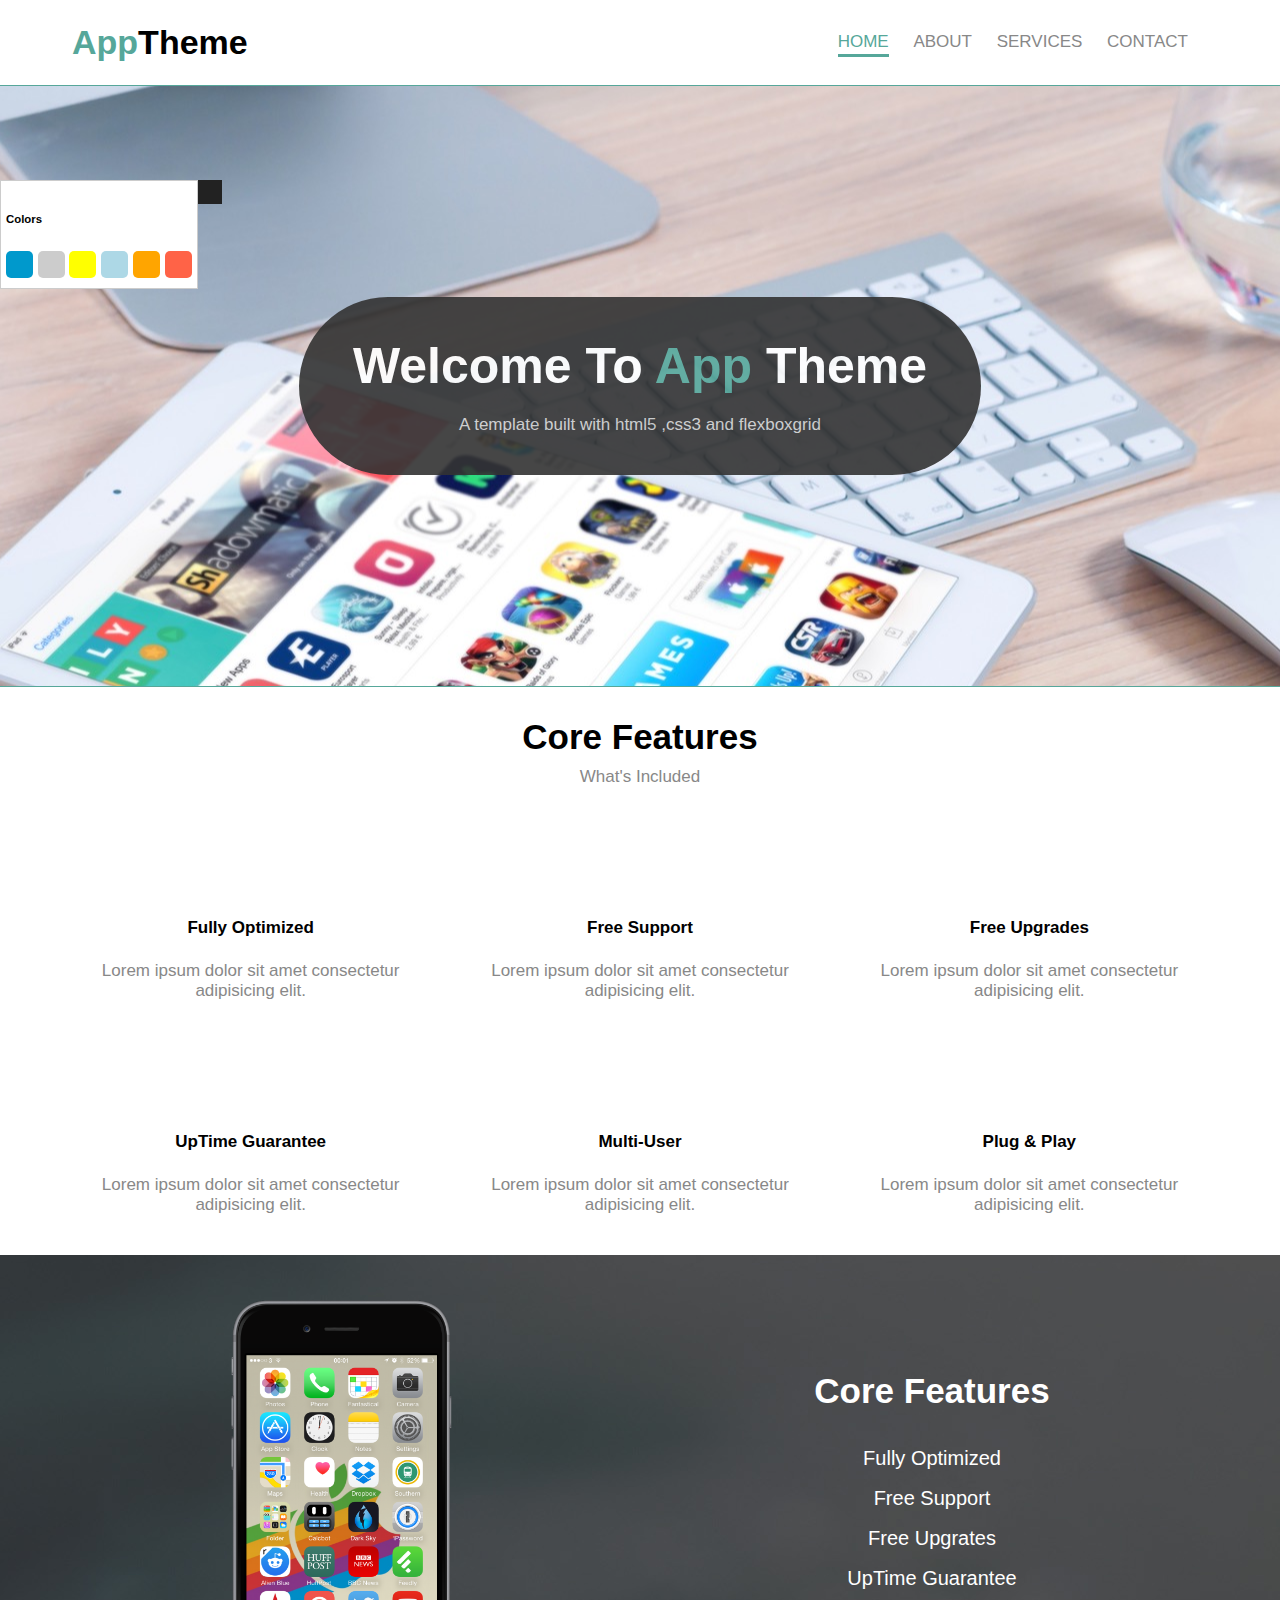
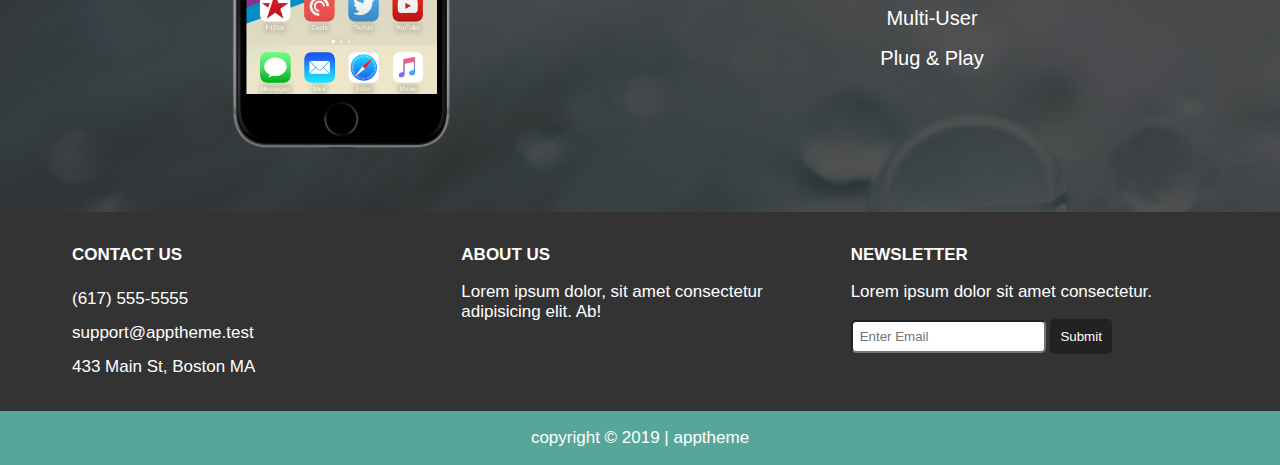
<file: index.html>
<!DOCTYPE html>
<html lang="en">
<head>
    <meta charset="UTF-8">
    <meta name="viewport" content="width=device-width, initial-scale=1.0">
    <meta http-equiv="X-UA-Compatible" content="ie=edge">
    <title>AppTheme | Home</title>
    <link rel="stylesheet" href="https://use.fontawesome.com/releases/v5.0.13/css/all.css" integrity="sha384-DNOHZ68U8hZfKXOrtjWvjxusGo9WQnrNx2sqG0tfsghAvtVlRW3tvkXWZh58N9jp" crossorigin="anonymous">
    <link rel="stylesheet" href="css/flexboxgrid.css">
    <link rel="stylesheet" href="css/style.css">
</head>
<body>
    <!--HEADER-->
    <header id="main-header">
            <div class="container">
                <div class="row end-sm end-lg end-md middle-xs middle-sm middle-md middle-lg">
                    <div class="col-xs-12 col-sm-2 col-md-2 col-lg-2">
                        <h1><span id="s2" class="primary-text">App</span>Theme</h1>
                    </div>
                    <div class="col-xs-12 col-sm-10 col-md-10 col-lg-10 ">
                        <nav id="navbar">
                            <ul>
                                <li class="current"><a href="index.html">Home</a></li>
                                <li><a href="about.html">About</a></li>
                                <li><a href="services.html">Services</a></li>
                                <li><a href="contact.html">Contact</a></li>
                            </ul>
                        </nav>
                    </div>
                </div>
            </div>
    </header>
    <!--SHOWCASE-->
    <section id="showcase">
        <div class="container">
            <div class="row center-lg center-md center-sm center-xs middle-lg middle-md middle-sm middle-xs">
                <div class="col-xs-10 col-sm-10 col-md-10 col-lg-7 showcase-content">
                    <h1>Welcome To <span id="s1" class="primary-text"> App </span>Theme</h1>
                    <p>A template built with html5 ,css3 and flexboxgrid</p>
                </div>
            </div>
        </div>
    </section>


    <!--Jquery section-->
      <div id="options-container" class="shadow p-3 mb-5 bg-white rounded">
                <div class="options-box">
                        <!-- <h6>Header Style</h4> -->
                        <h6>Colors</h6>
                        <span class="Color-item"></span>
                        <span class="Color-item"></span>
                        <span class="Color-item"></span>
                        <span class="Color-item"></span>
                        <span class="Color-item"></span>
                        <span class="Color-item"></span>
                </div>
            <i class="fas fa-cogs"></i>
      </div>  

    <!--end jquery section-->


    <!--Features-->
    <section id="features"> 
            <div class="container">
                <div class="row center-lg center-md center-xs center-sm middle-xs middle-sm middle-md middle-lg ">
                        <div class="col-lg-12 col-md-12 col-sm-12 col-xs-12">
                            <h2>Core Features</h2>
                            <p>What's Included</p>
                            <!--ICON ROW 1 -->
                            <div class="row center-lg center-md center-xs center-sm">
                                    <div class="col-xs-12 col-sm-4 col-md-4 col-lg-4">
                                        <i style="  font-size: 60px;
                                        color: #56a79a; " class="fas fa-columns"></i><br>
                                        <h4>Fully Optimized</h4>
                                        <p>Lorem ipsum dolor sit amet consectetur adipisicing elit. </p>
                                    </div> 
                                    <div class="col-xs-12 col-sm-4 col-md-4 col-lg-4">
                                            <i style="   font-size: 60px;
                                            color: #56a79a; " class="far fa-question-circle"></i> <br>
                                        <h4>Free Support</h4>
                                        <p>Lorem ipsum dolor sit amet consectetur adipisicing elit.</p>
                                    </div>
                                    <div class="col-xs-12 col-sm-4 col-md-4 col-lg-4">
                                        <i class="fas fa-rocket"></i> <br>
                                        <h4>Free Upgrades</h4>
                                        <p>Lorem ipsum dolor sit amet consectetur adipisicing elit. </p>
                                    </div>
                            </div>

                             <!--ICON ROW 2 -->
                             <div class="row center-lg center-md center-xs center-sm">
                                    <div class="col-xs-12 col-sm-4 col-md-4 col-lg-4">
                                         <i class="fas fa-chart-line"></i>  <br>
                                        <h4>UpTime Guarantee </h4>
                                        <p>Lorem ipsum dolor sit amet consectetur adipisicing elit. </p>
                                    </div> 
                                    <div class="col-xs-12 col-sm-4 col-md-4 col-lg-4">
                                        <i class="fa fa-users"></i><br>
                                        <h4>Multi-User</h4>
                                        <p>Lorem ipsum dolor sit amet consectetur adipisicing elit.</p>
                                    </div>
                                    <div class="col-xs-12 col-sm-4 col-md-4 col-lg-4">
                                        <i class="fa fa-plug"></i><br>
                                        <h4>Plug & Play</h4>
                                        <p>Lorem ipsum dolor sit amet consectetur adipisicing elit. </p>
                                    </div>
                             </div>

                        </div>
                </div>
            </div>
    </section>
    <!--INFO SECTION-->
    <SECtion id="info">
        <div class="container">
            <div class="row center-sm center-xs center-md center-lg middle-lg middle-md middle-sm middle-xs">
                <div class="col-xs-12 col-md-6 col-sm-6 col-lg-6">
                    <img src="img/iphone.png" alt="" srcset="">
                </div>
                <div class="col-xs-12 col-md-6 col-sm-6 col-lg-6">
                    <h2>Core Features</h2>
                    <ul>
                    <li><i class="fas fa-check"></i> Fully Optimized </li>
                    <li><i class="fas fa-check"></i> Free Support </li>
                    <li><i class="fas fa-check"></i> Free Upgrates </li>
                    <li><i class="fas fa-check"></i> UpTime Guarantee </li>
                    <li><i class="fas fa-check"></i>Multi-User </li>
                  
                    <li><i class="fas fa-check"></i> Plug & Play</li>
                    </ul>
                </div>


            </div>
        </div>
    </SECtion>
    <!--COMPANY-->
    <section id="company">
        <div class="container">
            <div class="row">
                <div class="col-xs-12 col-sm-4 col-md-4 col-lg-4">
                    <h4>Contact Us</h4>
                    <ul>
                        <li><i class="fas fa-phone"></i> (617) 555-5555 </li>
                        <li><i class="fas fa-envelope"></i> support@apptheme.test </li>
                        <li><i class="fas fa-map"></i> 433 Main St, Boston MA </li>
                    </ul>
                </div>
                <div class="col-xs-12 col-sm-4 col-md-4 col-lg-4">
                    <h4>About Us</h4>
                    <p>Lorem ipsum dolor, sit amet consectetur adipisicing elit. Ab!</p>
                 </div>
                 <div class="col-xs-12 col-sm-4 col-md-4 col-lg-4">
                    <h4>Newsletter</h4>
                    <p>Lorem ipsum dolor sit amet consectetur.</p>
                    <form action="">
                        <input type="text" name="email" placeholder="Enter Email">
                        <button type="submit" name="button">Submit</button>
                    </form>
                 </div>
            </div>
        </div>
    </section>
    <footer id="main-footer"> 
        <div class="container">
            <div class="row center-lg center-md center-xs center-sm">
                <div class="col-xs-12 col-sm-12 col-md-12 col-lg-12">
                    <p>copyright &copy; 2019 | apptheme</p>
                </div>
            </div>
        </div>
    </footer>

    <script src="js/jquery-3.4.1.min.js"></script>
    <script src="https://cdn.jsdelivr.net/npm/popper.js@1.16.0/dist/umd/popper.min.js" integrity="sha384-Q6E9RHvbIyZFJoft+2mJbHaEWldlvI9IOYy5n3zV9zzTtmI3UksdQRVvoxMfooAo" crossorigin="anonymous"></script>
    <script src="https://stackpath.bootstrapcdn.com/bootstrap/4.4.1/js/bootstrap.min.js" integrity="sha384-wfSDF2E50Y2D1uUdj0O3uMBJnjuUD4Ih7YwaYd1iqfktj0Uod8GCExl3Og8ifwB6" crossorigin="anonymous"></script>
    <script src="js/main.js"></script>





</body>
</html>
</file>
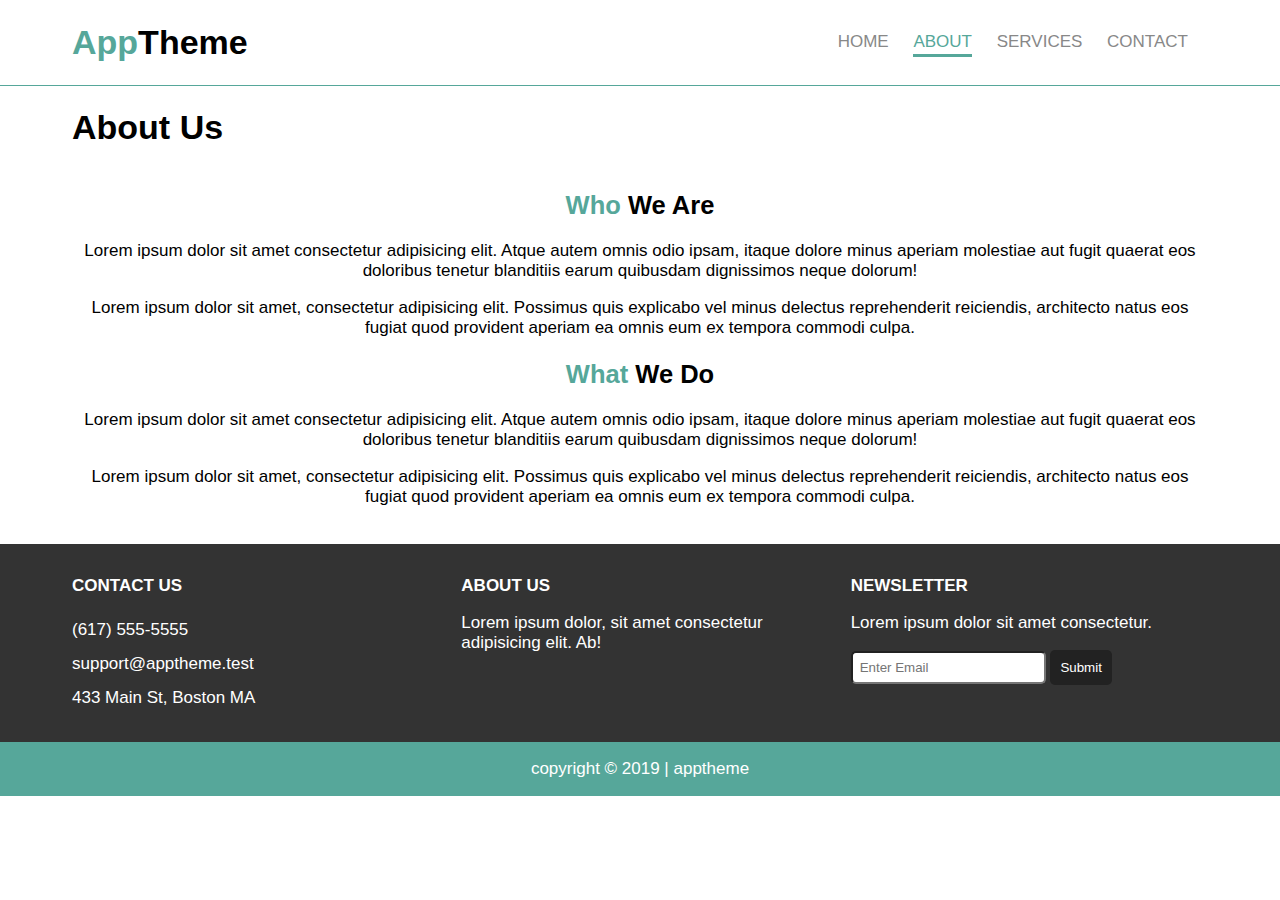
<file: about.html>
<!DOCTYPE html>
<html lang="en">
<head>
    <meta charset="UTF-8">
    <meta name="viewport" content="width=device-width, initial-scale=1.0">
    <meta http-equiv="X-UA-Compatible" content="ie=edge">
    <link rel="stylesheet" href="https://use.fontawesome.com/releases/v5.0.13/css/all.css" integrity="sha384-DNOHZ68U8hZfKXOrtjWvjxusGo9WQnrNx2sqG0tfsghAvtVlRW3tvkXWZh58N9jp" crossorigin="anonymous">
    <link rel="stylesheet" href="css/flexboxgrid.css">
    <link rel="stylesheet" href="css/style.css">
    <title>AppTheme | About</title>
</head>
<body>
        <!--HEADER-->
        <header id="main-header">
                <div class="container">
                    <div class="row end-sm end-lg end-md middle-xs middle-sm middle-md middle-lg ">
                        <div class="col-xs-12 col-sm-2 col-md-2 col-lg-2">
                            <h1><span class="primary-text">App</span>Theme</h1>
                        </div>
                        <div class="col-xs-12 col-sm-10 col-md-10 col-lg-10 ">
                            <nav id="navbar">
                                <ul>
                                    <li><a href="index.html">Home</a></li>
                                    <li class="current"><a href="about.html">About</a></li>
                                    <li><a href="services.html">Services</a></li>
                                    <li><a href="contact.html">Contact</a></li>
                                </ul>
                            </nav>
                        </div>
                    </div>
                </div>
        </header>
      <!--subheader-->
      <section id="subheader">
            <div class="container">
                <div class="row">
                    <div class="col-lg-12 col-sm-12 col-md-12 col-xs-12">
                        <h1>About Us</h1>
                    </div>
                </div>
            </div>
      </section>
      <!--Main Page-->
      <section id="page" class="about">
                <div class="container">
                    <div class="row center-lg center-md center-sm center-xs">
                        <div class=" col-lg-12 col-sm-12 col-md-12 col-xs-12">
                            <h2><span class="primary-text">Who</span> We Are</h2>
                            <p>Lorem ipsum dolor sit amet consectetur adipisicing elit. Atque autem omnis odio ipsam, itaque dolore minus aperiam molestiae aut fugit quaerat eos doloribus tenetur blanditiis earum quibusdam dignissimos neque dolorum!</p>
                            <p>Lorem ipsum dolor sit amet, consectetur adipisicing elit. Possimus quis explicabo vel minus delectus reprehenderit reiciendis, architecto natus eos fugiat quod provident aperiam ea omnis eum ex tempora commodi culpa.</p>
                            <h2><span class="primary-text">What</span> We Do</h2>
                            <p>Lorem ipsum dolor sit amet consectetur adipisicing elit. Atque autem omnis odio ipsam, itaque dolore minus aperiam molestiae aut fugit quaerat eos doloribus tenetur blanditiis earum quibusdam dignissimos neque dolorum!</p>
                            <p>Lorem ipsum dolor sit amet, consectetur adipisicing elit. Possimus quis explicabo vel minus delectus reprehenderit reiciendis, architecto natus eos fugiat quod provident aperiam ea omnis eum ex tempora commodi culpa.</p>
                        </div>
                    </div>
                </div>
      </section>
        <!--COMPANY-->
        <section id="company">
            <div class="container">
                <div class="row">
                    <div class="col-xs-12 col-sm-4 col-md-4 col-lg-4">
                        <h4>Contact Us</h4>
                        <ul>
                            <li><i class="fas fa-phone"></i> (617) 555-5555 </li>
                            <li><i class="fas fa-envelope"></i> support@apptheme.test </li>
                            <li><i class="fas fa-map"></i> 433 Main St, Boston MA </li>
                        </ul>
                    </div>
                    <div class="col-xs-12 col-sm-4 col-md-4 col-lg-4">
                        <h4>About Us</h4>
                        <p>Lorem ipsum dolor, sit amet consectetur adipisicing elit. Ab!</p>
                     </div>
                     <div class="col-xs-12 col-sm-4 col-md-4 col-lg-4">
                        <h4>Newsletter</h4>
                        <p>Lorem ipsum dolor sit amet consectetur.</p>
                        <form action="">
                            <input type="text" name="email" placeholder="Enter Email">
                            <button type="submit" name="button">Submit</button>
                        </form>
                     </div>
                </div>
            </div>
        </section>
        <footer id="main-footer"> 
            <div class="container">
                <div class="row center-lg center-md center-xs center-sm">
                    <div class="col-xs-12 col-sm-12 col-md-12 col-lg-12">
                        <p>copyright &copy; 2019 | apptheme</p>
                    </div>
                </div>
            </div>
        </footer>
    </body>
    </html>
</file>
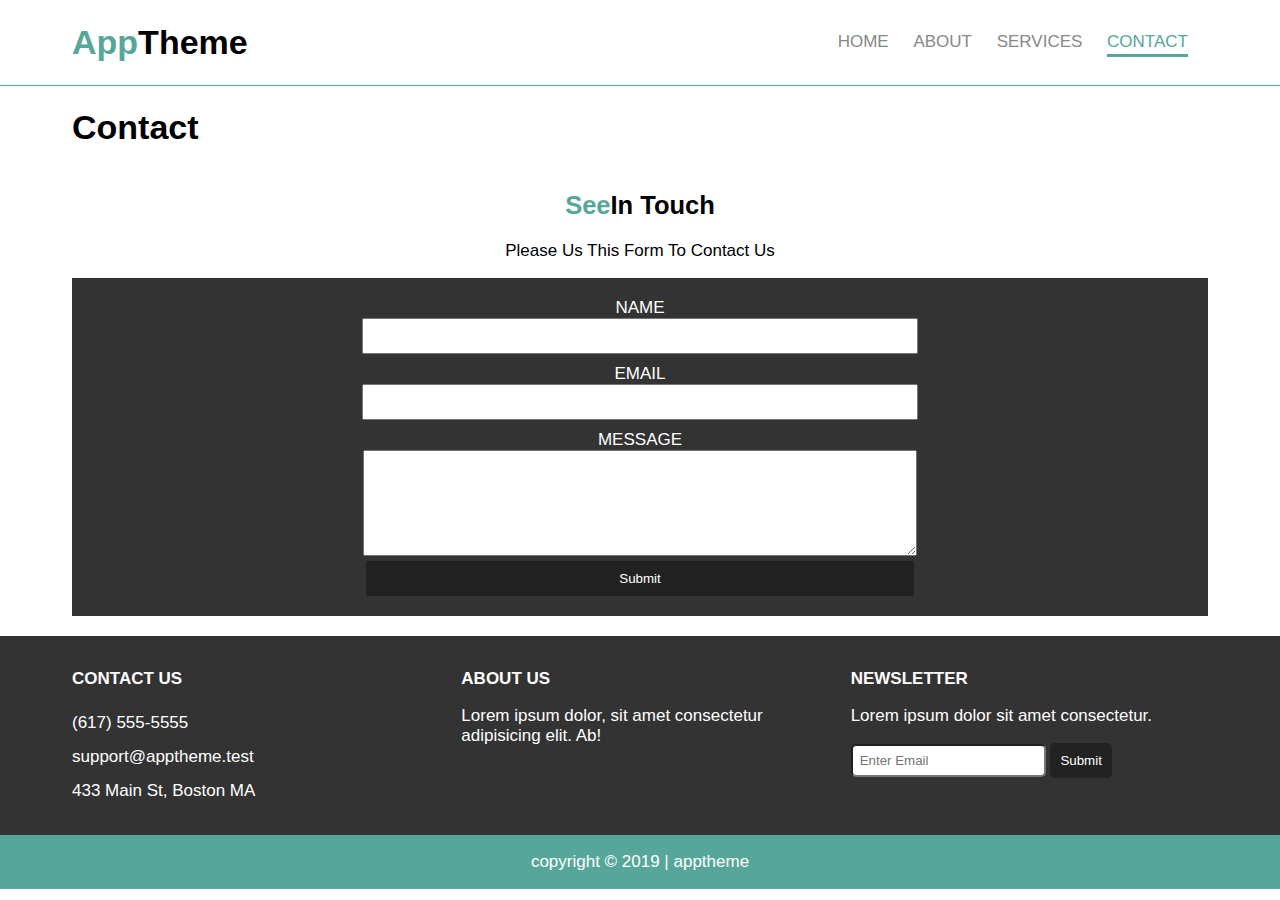
<file: contact.html>
<!DOCTYPE html>
<html lang="en">
<head>
    <meta charset="UTF-8">
    <meta name="viewport" content="width=device-width, initial-scale=1.0">
    <meta http-equiv="X-UA-Compatible" content="ie=edge">
    <link rel="stylesheet" href="https://use.fontawesome.com/releases/v5.0.13/css/all.css" integrity="sha384-DNOHZ68U8hZfKXOrtjWvjxusGo9WQnrNx2sqG0tfsghAvtVlRW3tvkXWZh58N9jp" crossorigin="anonymous">
    <link rel="stylesheet" href="css/flexboxgrid.css">
    <link rel="stylesheet" href="css/style.css">
    <title>AppTheme | Contact</title>
</head>
<body>
        <!--HEADER-->
        <header id="main-header">
                <div class="container">
                    <div class="row end-sm end-lg end-md  middle-xs middle-sm middle-md middle-lg      ">
                        <div class="col-xs-12 col-sm-2 col-md-2 col-lg-2">
                            <h1><span class="primary-text">App</span>Theme</h1>
                        </div>
                        <div class="col-xs-12 col-sm-10 col-md-10 col-lg-10 ">
                            <nav id="navbar">
                                <ul>
                                    <li><a href="index.html">Home</a></li>
                                    <li ><a href="about.html">About</a></li>
                                    <li ><a href="services.html">Services</a></li>
                                    <li class="current" ><a href="contact.html">Contact</a></li>
                                </ul>
                            </nav>
                        </div>
                    </div>
                </div>
        </header>
      <!--subheader-->
      <section id="subheader">
            <div class="container">
                <div class="row">
                    <div class="col-lg-12 col-sm-12 col-md-12 col-xs-12">
                        <h1>Contact</h1>
                    </div>
                </div>
            </div>
      </section>
      <!--Main Page-->
      <section id="page" class="contact">
                <div class="container">
                    <div class="row center-lg center-md center-sm center-xs">
                        <div class=" col-lg-12 col-sm-12 col-md-12 col-xs-12">
                            <h2><span class="primary-text">See</span>In Touch</h2>
                            <p>Please Us This Form To Contact Us</p>
                            <form >
                                <div>
                                        <label for=" name ">Name</label><br>
                                        <input type="text" name="name">
                                </div>
                                <div>
                                        <label for="email ">Email</label><br>
                                        <input type="text" name="email">
                                </div>
                                <div>
                                        <label for=" message ">Message</label><br>
                                        <textarea name="message"></textarea>
                                </div>
                                <button type="submit" name="button">Submit</button>
                            </form>
                        </div>
                    </div>
                </div>
      </section>
        <!--COMPANY-->
        <section id="company">
            <div class="container">
                <div class="row">
                    <div class="col-xs-12 col-sm-4 col-md-4 col-lg-4">
                        <h4>Contact Us</h4>
                        <ul>
                            <li><i class="fas fa-phone"></i> (617) 555-5555 </li>
                            <li><i class="fas fa-envelope"></i> support@apptheme.test </li>
                            <li><i class="fas fa-map"></i> 433 Main St, Boston MA </li>
                        </ul>
                    </div>
                    <div class="col-xs-12 col-sm-4 col-md-4 col-lg-4">
                        <h4>About Us</h4>
                        <p>Lorem ipsum dolor, sit amet consectetur adipisicing elit. Ab!</p>
                     </div>
                     <div class="col-xs-12 col-sm-4 col-md-4 col-lg-4">
                        <h4>Newsletter</h4>
                        <p>Lorem ipsum dolor sit amet consectetur.</p>
                        <form action="">
                            <input type="text" name="email" placeholder="Enter Email">
                            <button type="submit" name="button">Submit</button>
                        </form>
                     </div>
                </div>
            </div>
        </section>
        <footer id="main-footer"> 
            <div class="container">
                <div class="row center-lg center-md center-xs center-sm">
                    <div class="col-xs-12 col-sm-12 col-md-12 col-lg-12">
                        <p>copyright &copy; 2019 | apptheme</p>
                    </div>
                </div>
            </div>
        </footer>
    </body>
    </html>
</file>
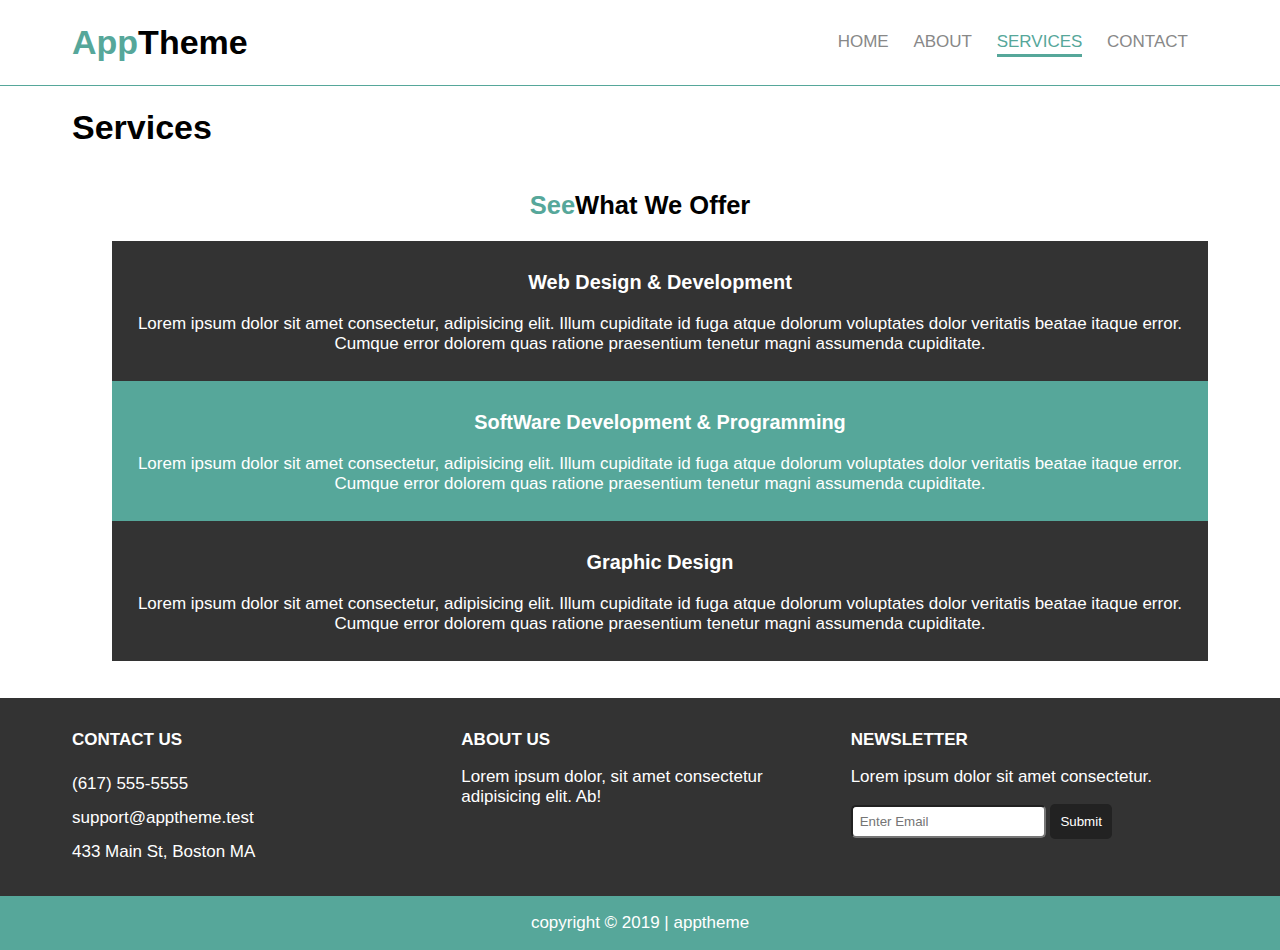
<file: services.html>
<!DOCTYPE html>
<html lang="en">
<head>
    <meta charset="UTF-8">
    <meta name="viewport" content="width=device-width, initial-scale=1.0">
    <meta http-equiv="X-UA-Compatible" content="ie=edge">
    <link rel="stylesheet" href="https://use.fontawesome.com/releases/v5.0.13/css/all.css" integrity="sha384-DNOHZ68U8hZfKXOrtjWvjxusGo9WQnrNx2sqG0tfsghAvtVlRW3tvkXWZh58N9jp" crossorigin="anonymous">
    <link rel="stylesheet" href="css/flexboxgrid.css">
    <link rel="stylesheet" href="css/style.css">
    <title>AppTheme | Services</title>
</head>
<body>
        <!--HEADER-->
        <header id="main-header">
                <div class="container">
                    <div class="row end-sm end-lg end-md  middle-xs middle-sm middle-md middle-lg ">
                        <div class="col-xs-12 col-sm-2 col-md-2 col-lg-2">
                            <h1><span class="primary-text">App</span>Theme</h1>
                        </div>
                        <div class="col-xs-12 col-sm-10 col-md-10 col-lg-10 ">
                            <nav id="navbar">
                                <ul>
                                    <li><a href="index.html">Home</a></li>
                                    <li ><a href="about.html">About</a></li>
                                    <li class="current" ><a href="services.html">Services</a></li>
                                    <li><a href="contact.html">Contact</a></li>
                                </ul>
                            </nav>
                        </div>
                    </div>
                </div>
        </header>
      <!--subheader-->
      <section id="subheader">
            <div class="container">
                <div class="row">
                    <div class="col-lg-12 col-sm-12 col-md-12 col-xs-12">
                        <h1>Services</h1>
                    </div>
                </div>
            </div>
      </section>
      <!--Main Page-->
      <section id="page" class="services">
                <div class="container">
                    <div class="row center-lg center-md center-sm center-xs">
                        <div class=" col-lg-12 col-sm-12 col-md-12 col-xs-12">
                            <h2><span class="primary-text">See</span>What We Offer</h2>
                            <ul>
                                <li>
                                    <h3>Web Design & Development</h3>
                                    <p>Lorem ipsum dolor sit amet consectetur, adipisicing elit. Illum cupiditate id fuga atque dolorum voluptates dolor veritatis beatae itaque error. Cumque error dolorem quas ratione praesentium tenetur magni assumenda cupiditate.</p>
                                </li>
                                <li>
                                        <h3>SoftWare Development & Programming</h3>
                                        <p>Lorem ipsum dolor sit amet consectetur, adipisicing elit. Illum cupiditate id fuga atque dolorum voluptates dolor veritatis beatae itaque error. Cumque error dolorem quas ratione praesentium tenetur magni assumenda cupiditate.</p>
                                 </li>
                                 <li>
                                        <h3>Graphic Design</h3>
                                        <p>Lorem ipsum dolor sit amet consectetur, adipisicing elit. Illum cupiditate id fuga atque dolorum voluptates dolor veritatis beatae itaque error. Cumque error dolorem quas ratione praesentium tenetur magni assumenda cupiditate.</p>
                                 </li>
                            </ul>
                        </div>
                    </div>
                </div>
      </section>
        <!--COMPANY-->
        <section id="company">
            <div class="container">
                <div class="row">
                    <div class="col-xs-12 col-sm-4 col-md-4 col-lg-4">
                        <h4>Contact Us</h4>
                        <ul>
                            <li><i class="fas fa-phone"></i> (617) 555-5555 </li>
                            <li><i class="fas fa-envelope"></i> support@apptheme.test </li>
                            <li><i class="fas fa-map"></i> 433 Main St, Boston MA </li>
                        </ul>
                    </div>
                    <div class="col-xs-12 col-sm-4 col-md-4 col-lg-4">
                        <h4>About Us</h4>
                        <p>Lorem ipsum dolor, sit amet consectetur adipisicing elit. Ab!</p>
                     </div>
                     <div class="col-xs-12 col-sm-4 col-md-4 col-lg-4">
                        <h4>Newsletter</h4>
                        <p>Lorem ipsum dolor sit amet consectetur.</p>
                        <form action="">
                            <input type="text" name="email" placeholder="Enter Email">
                            <button type="submit" name="button">Submit</button>
                        </form>
                     </div>
                </div>
            </div>
        </section>
        <footer id="main-footer"> 
            <div class="container">
                <div class="row center-lg center-md center-xs center-sm">
                    <div class="col-xs-12 col-sm-12 col-md-12 col-lg-12">
                        <p>copyright &copy; 2019 | apptheme</p>
                    </div>
                </div>
            </div>
        </footer>
    </body>
    </html>
</file>
<file: css/flexboxgrid.css>
/* Uncomment and set these variables to customize the grid. */

.container-fluid {
  margin-right: auto;
  margin-left: auto;
  padding-right: 2rem;
  padding-left: 2rem;
}

.row {
  box-sizing: border-box;
  display: -ms-flexbox;
  display: -webkit-box;
  display: flex;
  -ms-flex: 0 1 auto;
  -webkit-box-flex: 0;
  flex: 0 1 auto;
  -ms-flex-direction: row;
  -webkit-box-orient: horizontal;
  -webkit-box-direction: normal;
  flex-direction: row;
  -ms-flex-wrap: wrap;
  flex-wrap: wrap;
  margin-right: -1rem;
  margin-left: -1rem;
}

.row.reverse {
  -ms-flex-direction: row-reverse;
  -webkit-box-orient: horizontal;
  -webkit-box-direction: reverse;
  flex-direction: row-reverse;
}

.col.reverse {
  -ms-flex-direction: column-reverse;
  -webkit-box-orient: vertical;
  -webkit-box-direction: reverse;
  flex-direction: column-reverse;
}

.col-xs,
.col-xs-1,
.col-xs-2,
.col-xs-3,
.col-xs-4,
.col-xs-5,
.col-xs-6,
.col-xs-7,
.col-xs-8,
.col-xs-9,
.col-xs-10,
.col-xs-11,
.col-xs-12 {
  box-sizing: border-box;
  -ms-flex: 0 0 auto;
  -webkit-box-flex: 0;
  flex: 0 0 auto;
  padding-right: 1rem;
  padding-left: 1rem;
}

.col-xs {
  -webkit-flex-grow: 1;
  -ms-flex-positive: 1;
  -webkit-box-flex: 1;
  flex-grow: 1;
  -ms-flex-preferred-size: 0;
  flex-basis: 0;
  max-width: 100%;
}

.col-xs-1 {
  -ms-flex-preferred-size: 8.333%;
  flex-basis: 8.333%;
  max-width: 8.333%;
}

.col-xs-2 {
  -ms-flex-preferred-size: 16.667%;
  flex-basis: 16.667%;
  max-width: 16.667%;
}

.col-xs-3 {
  -ms-flex-preferred-size: 25%;
  flex-basis: 25%;
  max-width: 25%;
}

.col-xs-4 {
  -ms-flex-preferred-size: 33.333%;
  flex-basis: 33.333%;
  max-width: 33.333%;
}

.col-xs-5 {
  -ms-flex-preferred-size: 41.667%;
  flex-basis: 41.667%;
  max-width: 41.667%;
}

.col-xs-6 {
  -ms-flex-preferred-size: 50%;
  flex-basis: 50%;
  max-width: 50%;
}

.col-xs-7 {
  -ms-flex-preferred-size: 58.333%;
  flex-basis: 58.333%;
  max-width: 58.333%;
}

.col-xs-8 {
  -ms-flex-preferred-size: 66.667%;
  flex-basis: 66.667%;
  max-width: 66.667%;
}

.col-xs-9 {
  -ms-flex-preferred-size: 75%;
  flex-basis: 75%;
  max-width: 75%;
}

.col-xs-10 {
  -ms-flex-preferred-size: 83.333%;
  flex-basis: 83.333%;
  max-width: 83.333%;
}

.col-xs-11 {
  -ms-flex-preferred-size: 91.667%;
  flex-basis: 91.667%;
  max-width: 91.667%;
}

.col-xs-12 {
  -ms-flex-preferred-size: 100%;
  flex-basis: 100%;
  max-width: 100%;
}

.col-xs-offset-1 {
  margin-left: 8.333%;
}

.col-xs-offset-2 {
  margin-left: 16.667%;
}

.col-xs-offset-3 {
  margin-left: 25%;
}

.col-xs-offset-4 {
  margin-left: 33.333%;
}

.col-xs-offset-5 {
  margin-left: 41.667%;
}

.col-xs-offset-6 {
  margin-left: 50%;
}

.col-xs-offset-7 {
  margin-left: 58.333%;
}

.col-xs-offset-8 {
  margin-left: 66.667%;
}

.col-xs-offset-9 {
  margin-left: 75%;
}

.col-xs-offset-10 {
  margin-left: 83.333%;
}

.col-xs-offset-11 {
  margin-left: 91.667%;
}

.start-xs {
  -ms-flex-pack: start;
  -webkit-box-pack: start;
  justify-content: flex-start;
  text-align: start;
}

.center-xs {
  -ms-flex-pack: center;
  -webkit-box-pack: center;
  justify-content: center;
  text-align: center;
}

.end-xs {
  -ms-flex-pack: end;
  -webkit-box-pack: end;
  justify-content: flex-end;
  text-align: end;
}

.top-xs {
  -ms-flex-align: start;
  -webkit-box-align: start;
  align-items: flex-start;
}

.middle-xs {
  -ms-flex-align: center;
  -webkit-box-align: center;
  align-items: center;
}

.bottom-xs {
  -ms-flex-align: end;
  -webkit-box-align: end;
  align-items: flex-end;
}

.around-xs {
  -ms-flex-pack: distribute;
  justify-content: space-around;
}

.between-xs {
  -ms-flex-pack: justify;
  -webkit-box-pack: justify;
  justify-content: space-between;
}

.first-xs {
  -ms-flex-order: -1;
  -webkit-box-ordinal-group: 0;
  order: -1;
}

.last-xs {
  -ms-flex-order: 1;
  -webkit-box-ordinal-group: 2;
  order: 1;
}

@media only screen and (min-width: 48em) {
  .container {
    width: 46rem;
  }

  .col-sm,
  .col-sm-1,
  .col-sm-2,
  .col-sm-3,
  .col-sm-4,
  .col-sm-5,
  .col-sm-6,
  .col-sm-7,
  .col-sm-8,
  .col-sm-9,
  .col-sm-10,
  .col-sm-11,
  .col-sm-12 {
    box-sizing: border-box;
    -ms-flex: 0 0 auto;
    -webkit-box-flex: 0;
    flex: 0 0 auto;
    padding-right: 1rem;
    padding-left: 1rem;
  }

  .col-sm {
    -webkit-flex-grow: 1;
    -ms-flex-positive: 1;
    -webkit-box-flex: 1;
    flex-grow: 1;
    -ms-flex-preferred-size: 0;
    flex-basis: 0;
    max-width: 100%;
  }

  .col-sm-1 {
    -ms-flex-preferred-size: 8.333%;
    flex-basis: 8.333%;
    max-width: 8.333%;
  }

  .col-sm-2 {
    -ms-flex-preferred-size: 16.667%;
    flex-basis: 16.667%;
    max-width: 16.667%;
  }

  .col-sm-3 {
    -ms-flex-preferred-size: 25%;
    flex-basis: 25%;
    max-width: 25%;
  }

  .col-sm-4 {
    -ms-flex-preferred-size: 33.333%;
    flex-basis: 33.333%;
    max-width: 33.333%;
  }

  .col-sm-5 {
    -ms-flex-preferred-size: 41.667%;
    flex-basis: 41.667%;
    max-width: 41.667%;
  }

  .col-sm-6 {
    -ms-flex-preferred-size: 50%;
    flex-basis: 50%;
    max-width: 50%;
  }

  .col-sm-7 {
    -ms-flex-preferred-size: 58.333%;
    flex-basis: 58.333%;
    max-width: 58.333%;
  }

  .col-sm-8 {
    -ms-flex-preferred-size: 66.667%;
    flex-basis: 66.667%;
    max-width: 66.667%;
  }

  .col-sm-9 {
    -ms-flex-preferred-size: 75%;
    flex-basis: 75%;
    max-width: 75%;
  }

  .col-sm-10 {
    -ms-flex-preferred-size: 83.333%;
    flex-basis: 83.333%;
    max-width: 83.333%;
  }

  .col-sm-11 {
    -ms-flex-preferred-size: 91.667%;
    flex-basis: 91.667%;
    max-width: 91.667%;
  }

  .col-sm-12 {
    -ms-flex-preferred-size: 100%;
    flex-basis: 100%;
    max-width: 100%;
  }

  .col-sm-offset-1 {
    margin-left: 8.333%;
  }

  .col-sm-offset-2 {
    margin-left: 16.667%;
  }

  .col-sm-offset-3 {
    margin-left: 25%;
  }

  .col-sm-offset-4 {
    margin-left: 33.333%;
  }

  .col-sm-offset-5 {
    margin-left: 41.667%;
  }

  .col-sm-offset-6 {
    margin-left: 50%;
  }

  .col-sm-offset-7 {
    margin-left: 58.333%;
  }

  .col-sm-offset-8 {
    margin-left: 66.667%;
  }

  .col-sm-offset-9 {
    margin-left: 75%;
  }

  .col-sm-offset-10 {
    margin-left: 83.333%;
  }

  .col-sm-offset-11 {
    margin-left: 91.667%;
  }

  .start-sm {
    -ms-flex-pack: start;
    -webkit-box-pack: start;
    justify-content: flex-start;
    text-align: start;
  }

  .center-sm {
    -ms-flex-pack: center;
    -webkit-box-pack: center;
    justify-content: center;
    text-align: center;
  }

  .end-sm {
    -ms-flex-pack: end;
    -webkit-box-pack: end;
    justify-content: flex-end;
    text-align: end;
  }

  .top-sm {
    -ms-flex-align: start;
    -webkit-box-align: start;
    align-items: flex-start;
  }

  .middle-sm {
    -ms-flex-align: center;
    -webkit-box-align: center;
    align-items: center;
  }

  .bottom-sm {
    -ms-flex-align: end;
    -webkit-box-align: end;
    align-items: flex-end;
  }

  .around-sm {
    -ms-flex-pack: distribute;
    justify-content: space-around;
  }

  .between-sm {
    -ms-flex-pack: justify;
    -webkit-box-pack: justify;
    justify-content: space-between;
  }

  .first-sm {
    -ms-flex-order: -1;
    -webkit-box-ordinal-group: 0;
    order: -1;
  }

  .last-sm {
    -ms-flex-order: 1;
    -webkit-box-ordinal-group: 2;
    order: 1;
  }
}

@media only screen and (min-width: 62em) {
  .container {
    width: 61rem;
  }

  .col-md,
  .col-md-1,
  .col-md-2,
  .col-md-3,
  .col-md-4,
  .col-md-5,
  .col-md-6,
  .col-md-7,
  .col-md-8,
  .col-md-9,
  .col-md-10,
  .col-md-11,
  .col-md-12 {
    box-sizing: border-box;
    -ms-flex: 0 0 auto;
    -webkit-box-flex: 0;
    flex: 0 0 auto;
    padding-right: 1rem;
    padding-left: 1rem;
  }

  .col-md {
    -webkit-flex-grow: 1;
    -ms-flex-positive: 1;
    -webkit-box-flex: 1;
    flex-grow: 1;
    -ms-flex-preferred-size: 0;
    flex-basis: 0;
    max-width: 100%;
  }

  .col-md-1 {
    -ms-flex-preferred-size: 8.333%;
    flex-basis: 8.333%;
    max-width: 8.333%;
  }

  .col-md-2 {
    -ms-flex-preferred-size: 16.667%;
    flex-basis: 16.667%;
    max-width: 16.667%;
  }

  .col-md-3 {
    -ms-flex-preferred-size: 25%;
    flex-basis: 25%;
    max-width: 25%;
  }

  .col-md-4 {
    -ms-flex-preferred-size: 33.333%;
    flex-basis: 33.333%;
    max-width: 33.333%;
  }

  .col-md-5 {
    -ms-flex-preferred-size: 41.667%;
    flex-basis: 41.667%;
    max-width: 41.667%;
  }

  .col-md-6 {
    -ms-flex-preferred-size: 50%;
    flex-basis: 50%;
    max-width: 50%;
  }

  .col-md-7 {
    -ms-flex-preferred-size: 58.333%;
    flex-basis: 58.333%;
    max-width: 58.333%;
  }

  .col-md-8 {
    -ms-flex-preferred-size: 66.667%;
    flex-basis: 66.667%;
    max-width: 66.667%;
  }

  .col-md-9 {
    -ms-flex-preferred-size: 75%;
    flex-basis: 75%;
    max-width: 75%;
  }

  .col-md-10 {
    -ms-flex-preferred-size: 83.333%;
    flex-basis: 83.333%;
    max-width: 83.333%;
  }

  .col-md-11 {
    -ms-flex-preferred-size: 91.667%;
    flex-basis: 91.667%;
    max-width: 91.667%;
  }

  .col-md-12 {
    -ms-flex-preferred-size: 100%;
    flex-basis: 100%;
    max-width: 100%;
  }

  .col-md-offset-1 {
    margin-left: 8.333%;
  }

  .col-md-offset-2 {
    margin-left: 16.667%;
  }

  .col-md-offset-3 {
    margin-left: 25%;
  }

  .col-md-offset-4 {
    margin-left: 33.333%;
  }

  .col-md-offset-5 {
    margin-left: 41.667%;
  }

  .col-md-offset-6 {
    margin-left: 50%;
  }

  .col-md-offset-7 {
    margin-left: 58.333%;
  }

  .col-md-offset-8 {
    margin-left: 66.667%;
  }

  .col-md-offset-9 {
    margin-left: 75%;
  }

  .col-md-offset-10 {
    margin-left: 83.333%;
  }

  .col-md-offset-11 {
    margin-left: 91.667%;
  }

  .start-md {
    -ms-flex-pack: start;
    -webkit-box-pack: start;
    justify-content: flex-start;
    text-align: start;
  }

  .center-md {
    -ms-flex-pack: center;
    -webkit-box-pack: center;
    justify-content: center;
    text-align: center;
  }

  .end-md {
    -ms-flex-pack: end;
    -webkit-box-pack: end;
    justify-content: flex-end;
    text-align: end;
  }

  .top-md {
    -ms-flex-align: start;
    -webkit-box-align: start;
    align-items: flex-start;
  }

  .middle-md {
    -ms-flex-align: center;
    -webkit-box-align: center;
    align-items: center;
  }

  .bottom-md {
    -ms-flex-align: end;
    -webkit-box-align: end;
    align-items: flex-end;
  }

  .around-md {
    -ms-flex-pack: distribute;
    justify-content: space-around;
  }

  .between-md {
    -ms-flex-pack: justify;
    -webkit-box-pack: justify;
    justify-content: space-between;
  }

  .first-md {
    -ms-flex-order: -1;
    -webkit-box-ordinal-group: 0;
    order: -1;
  }

  .last-md {
    -ms-flex-order: 1;
    -webkit-box-ordinal-group: 2;
    order: 1;
  }
}

@media only screen and (min-width: 75em) {
  .container {
    width: 71rem;
  }

  .col-lg,
  .col-lg-1,
  .col-lg-2,
  .col-lg-3,
  .col-lg-4,
  .col-lg-5,
  .col-lg-6,
  .col-lg-7,
  .col-lg-8,
  .col-lg-9,
  .col-lg-10,
  .col-lg-11,
  .col-lg-12 {
    box-sizing: border-box;
    -ms-flex: 0 0 auto;
    -webkit-box-flex: 0;
    flex: 0 0 auto;
    padding-right: 1rem;
    padding-left: 1rem;
  }

  .col-lg {
    -webkit-flex-grow: 1;
    -ms-flex-positive: 1;
    -webkit-box-flex: 1;
    flex-grow: 1;
    -ms-flex-preferred-size: 0;
    flex-basis: 0;
    max-width: 100%;
  }

  .col-lg-1 {
    -ms-flex-preferred-size: 8.333%;
    flex-basis: 8.333%;
    max-width: 8.333%;
  }

  .col-lg-2 {
    -ms-flex-preferred-size: 16.667%;
    flex-basis: 16.667%;
    max-width: 16.667%;
  }

  .col-lg-3 {
    -ms-flex-preferred-size: 25%;
    flex-basis: 25%;
    max-width: 25%;
  }

  .col-lg-4 {
    -ms-flex-preferred-size: 33.333%;
    flex-basis: 33.333%;
    max-width: 33.333%;
  }

  .col-lg-5 {
    -ms-flex-preferred-size: 41.667%;
    flex-basis: 41.667%;
    max-width: 41.667%;
  }

  .col-lg-6 {
    -ms-flex-preferred-size: 50%;
    flex-basis: 50%;
    max-width: 50%;
  }

  .col-lg-7 {
    -ms-flex-preferred-size: 58.333%;
    flex-basis: 58.333%;
    max-width: 58.333%;
  }

  .col-lg-8 {
    -ms-flex-preferred-size: 66.667%;
    flex-basis: 66.667%;
    max-width: 66.667%;
  }

  .col-lg-9 {
    -ms-flex-preferred-size: 75%;
    flex-basis: 75%;
    max-width: 75%;
  }

  .col-lg-10 {
    -ms-flex-preferred-size: 83.333%;
    flex-basis: 83.333%;
    max-width: 83.333%;
  }

  .col-lg-11 {
    -ms-flex-preferred-size: 91.667%;
    flex-basis: 91.667%;
    max-width: 91.667%;
  }

  .col-lg-12 {
    -ms-flex-preferred-size: 100%;
    flex-basis: 100%;
    max-width: 100%;
  }

  .col-lg-offset-1 {
    margin-left: 8.333%;
  }

  .col-lg-offset-2 {
    margin-left: 16.667%;
  }

  .col-lg-offset-3 {
    margin-left: 25%;
  }

  .col-lg-offset-4 {
    margin-left: 33.333%;
  }

  .col-lg-offset-5 {
    margin-left: 41.667%;
  }

  .col-lg-offset-6 {
    margin-left: 50%;
  }

  .col-lg-offset-7 {
    margin-left: 58.333%;
  }

  .col-lg-offset-8 {
    margin-left: 66.667%;
  }

  .col-lg-offset-9 {
    margin-left: 75%;
  }

  .col-lg-offset-10 {
    margin-left: 83.333%;
  }

  .col-lg-offset-11 {
    margin-left: 91.667%;
  }

  .start-lg {
    -ms-flex-pack: start;
    -webkit-box-pack: start;
    justify-content: flex-start;
    text-align: start;
  }

  .center-lg {
    -ms-flex-pack: center;
    -webkit-box-pack: center;
    justify-content: center;
    text-align: center;
  }

  .end-lg {
    -ms-flex-pack: end;
    -webkit-box-pack: end;
    justify-content: flex-end;
    text-align: end;
  }

  .top-lg {
    -ms-flex-align: start;
    -webkit-box-align: start;
    align-items: flex-start;
  }

  .middle-lg {
    -ms-flex-align: center;
    -webkit-box-align: center;
    align-items: center;
  }

  .bottom-lg {
    -ms-flex-align: end;
    -webkit-box-align: end;
    align-items: flex-end;
  }

  .around-lg {
    -ms-flex-pack: distribute;
    justify-content: space-around;
  }

  .between-lg {
    -ms-flex-pack: justify;
    -webkit-box-pack: justify;
    justify-content: space-between;
  }

  .first-lg {
    -ms-flex-order: -1;
    -webkit-box-ordinal-group: 0;
    order: -1;
  }

  .last-lg {
    -ms-flex-order: 1;
    -webkit-box-ordinal-group: 2;
    order: 1;
  }
}
</file>
<file: css/style.css>
body{
    font-family: Arial, Helvetica, sans-serif;
    font-size: 17px;
    margin: 0;
    padding: 0;
}

.container{
    margin: auto;
}






/*JQuery Edit*/
#options-container{

    position: fixed;
    top: 180px;
    left: 0;
    z-index: 99999999999999999999999999999;
   display: flex;
}
#options-container i{
    background-color: #222;
    color: white;
    padding: 12px;
   align-self: flex-start;
   cursor: pointer;
}
.options-box{
    background-color: #fff;
   padding: 5px;
    border: 1px solid #ccc;
}
.Color-item{
    cursor: pointer;
    width: 27px;
    height: 27px;
    background-color: crimson;
    border-radius: 5px;
    display: inline-block;
}











/*end jquery*/
img{
    width: 100%;
}
/*common classes*/

.primary-text{
    color: #56a79a;
}
.primary-background{
    background: #56a79a;
}

#main-header{
    border-bottom: 1px solid #56a79a;
}
/*navbar*/
#navbar{
    text-transform: uppercase;
}
#navbar li{
    display: inline;
    padding-right: 20px;
    list-style: none;

}

#navbar a{
    text-decoration: none;
    color:#888;
}

#navbar li.current a, #navbar a:hover{
    color: #56a79a;
    border-bottom: 3px solid #56a79a;
    padding-bottom: 3px;
}
/*services*/
#showcase{
    background: url(../img/showcase.jpg) no-repeat center center;
    border-bottom: 1px solid #56a79a;
    margin-bottom: 30px;
}
#showcase h1{
    font-size: 50px;
    margin: 0;
    padding-bottom: 20px;
}
#showcase p{
    color:#ccc;
    margin: 0;
}
#showcase .row{
    height:600px ;
}
#showcase .showcase-content{
    background: #333;
    color: #fff;
    border-radius: 90px;
    padding:40px;
    opacity: 0.9;

}
@media (max-width:800px){
    #showcase h1{
        font-size: 30px;
        
    }
}
@media (max-width:500px){
    #showcase .showcase-content{
        padding: 40px 10px;
        
    }
}
/*features*/
#features h2{
    font-size: 35px;
    margin: 0;
    padding-bottom: 10px;
}
#features p{
    margin: 0;
    color:#888;
    margin-bottom: 40px;

}
#features i.fas ,#features i.fa,
#features i.far{
    font-size: 60px;
    color: #56a79a;
}
/*info*/
#info{
    background:#333 url('../img/info-bg.jpg') no-repeat;
   color: #fff; 
}

#info h2{
    font-size: 35px;
    margin:0;
    padding-bottom: 10px;
}

#info ul{
    list-style: none;
    padding: 0;

}
#info li{
    line-height: 2em;
    font-size: 20px;
}

/*company*/
#company{
    background: #333;
    color: #fff;
    padding: 10px 0;
}
#company  h4{
    text-transform: uppercase;
    margin-bottom: 0;
}
#company ul{
    list-style: none;
    padding: 0;
    line-height: 2em;
}

#company input[type="text"]{
    padding: 7px;
    border-radius: 5px;
}
#company button {
    background: #222;
    color: #fff;
    border-radius: 5px;
    border: none;
    padding: 10px;
}
/*footer*/

#main-footer{
    background: #56a79a;
    color:#fff;
    margin-bottom: 0 !important;
}
/****about page****/
#page {
    margin-bottom: 20px;

}

/***services**/
.services ul li {
    list-style: none;
    padding: 10px;

}

.services ul li:nth-child(odd){
    background: #333;
    color: #fff;
}

.services ul li:nth-child(even){
    background: #56a79a;
    color: #fff;
}
/***contact page**/

.contact form{
    background: #333;
    color: #fff;
    padding: 20px;
}
.contact form input[type="text"]{
    width: 50%;
    height: 30px;
    margin-bottom: 10px;
}
.contact form textarea{
    width: 50%;
    height: 100px;
  
}

.contact form button{
    width: 50%;
    padding: 10px 0;
    border: 0;
    background: #222;
    color: #fff;
}
.contact form label{
    text-transform: uppercase;
}
</file>
